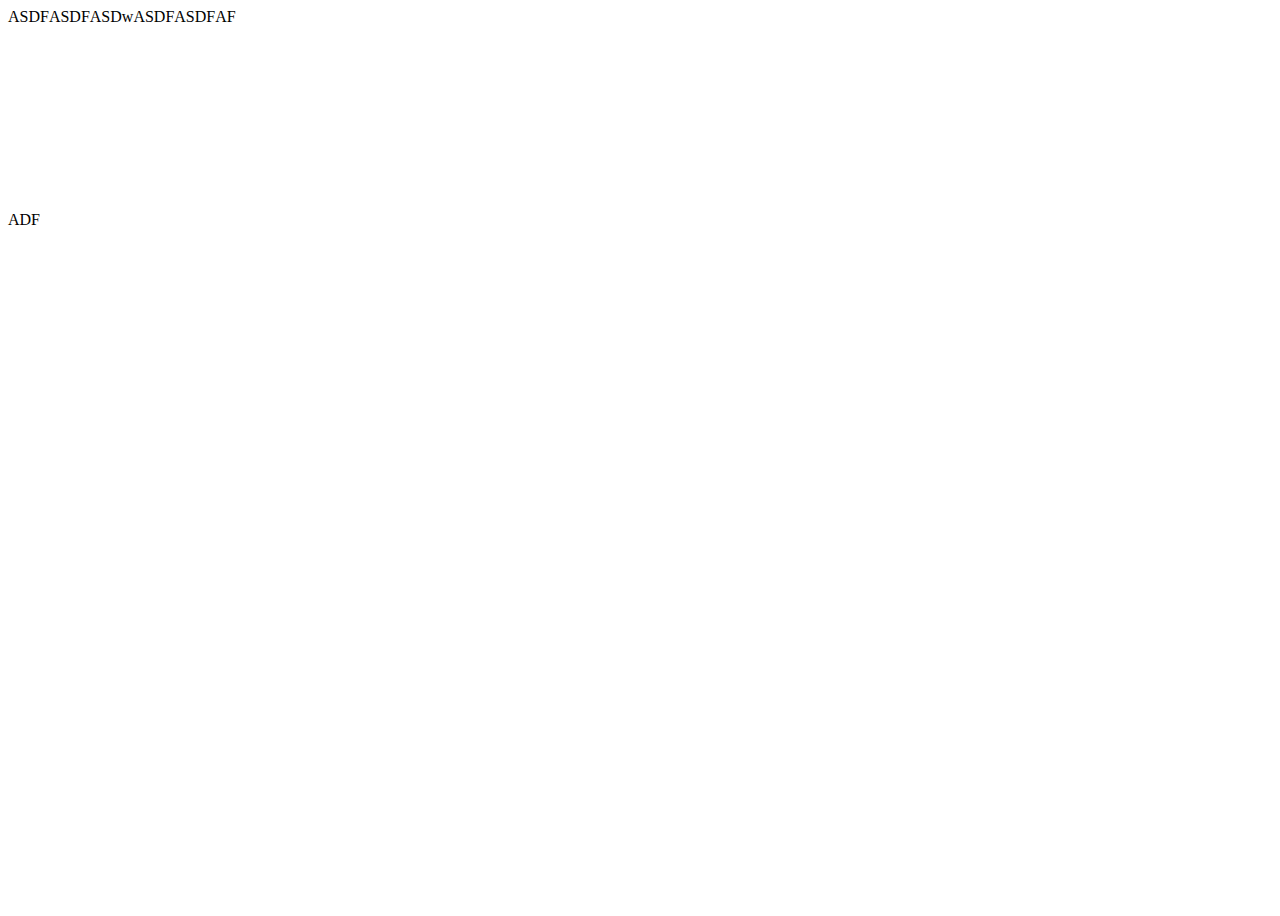
<file: index.html>
<html lang="en">

<head>
    <meta charset="UTF-8">
    <meta name="viewport" content="width=device-width, initial-scale=1.0">
    <title>Document</title>
    <link rel="stylesheet" href="style.css">
</head>

<body>
    <div class='flex'>
        <div class='d1'>
            ASDF
        </div>
        <div class='d2'>
            ASDF
        </div>
        <div class='d3'>
            ASDw
        </div>
        <div>
            ASDF
        </div>
        <div>
            ASDF
        </div>
        <div>
            AF
        </div>
        <div>
            ADF
        </div>
    </div>
</body>

</html>
</file>
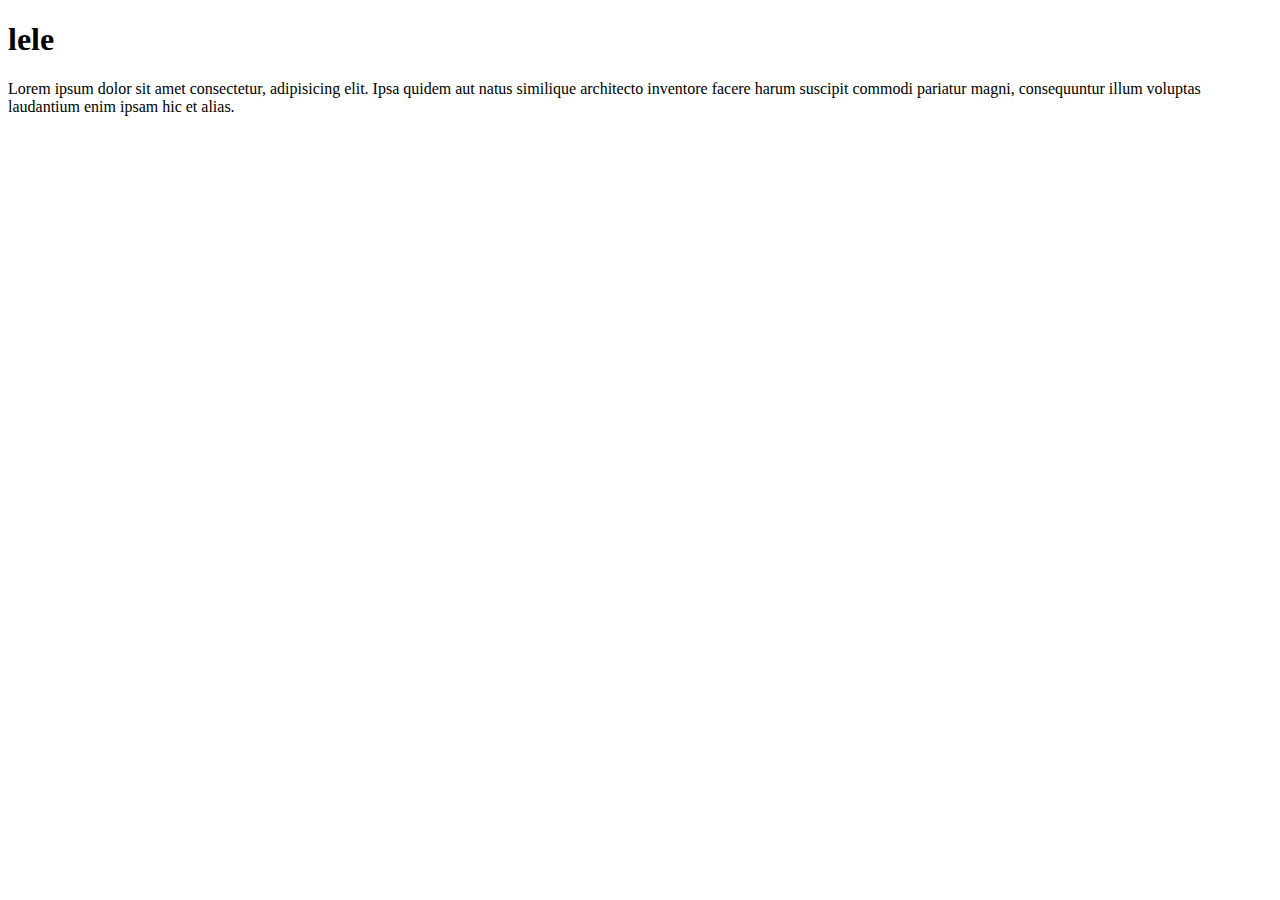
<file: introFlask/templates/lele.html>
<!DOCTYPE html>
<!DOCTYPE html>
<html lang="en">

<head>
    <meta charset="UTF-8">
    <meta name="viewport" content="width=device-width, initial-scale=1.0">
    <title>Document</title>
</head>

<body>
    <h1>lele</h1>
    <p>Lorem ipsum dolor sit amet consectetur, adipisicing elit. Ipsa quidem aut natus similique architecto inventore
        facere harum suscipit commodi pariatur magni, consequuntur illum voluptas laudantium enim ipsam hic et alias.
    </p>
</body>

</html>
</file>
<file: style.css>
body {
	width: 250px;
	height: 100%;
}
.flex {
	display: flex;
	flex-flow: row wrap;
	height: 45%;
}
</file>
